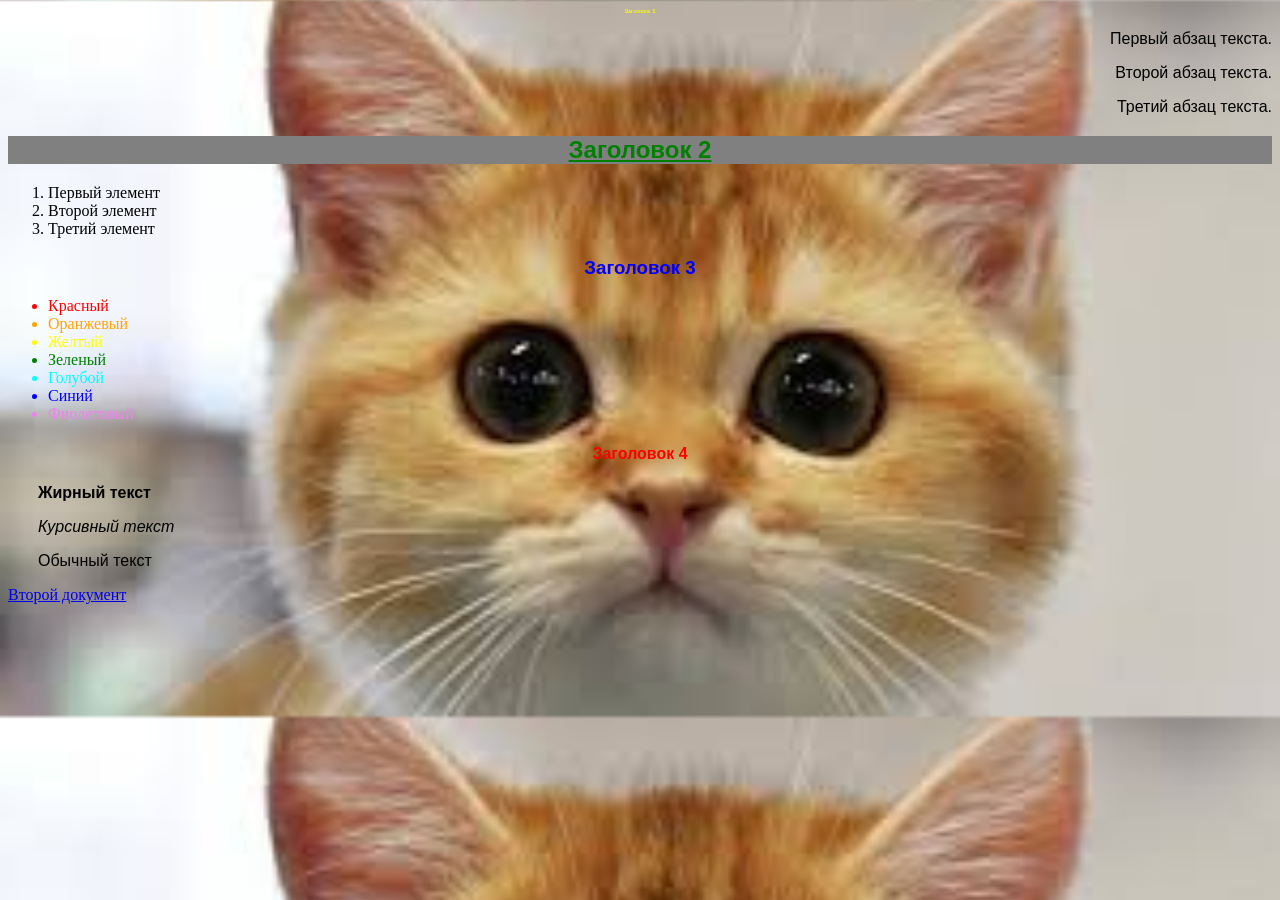
<file: index.html>
﻿<!DOCTYPE html>
<html lang="ru">
<head>
    <meta charset="UTF-8">
    <title>Первый документ</title>
    <link rel="stylesheet" href="style.css">
</head>

<body class="background">

<h1 class="h1">Заголовок 1</h1>

<div class="right-text">
    <p>Первый абзац текста.</p>
    <p>Второй абзац текста.</p>
    <p>Третий абзац текста.</p>
</div>

<h2 class="h2">Заголовок 2</h2>

<ol>
    <li>Первый элемент</li>
    <li>Второй элемент</li>
    <li>Третий элемент</li>
</ol>

<h3 class="h3">Заголовок 3</h3>

<ul class="rainbow">
    <li>Красный</li>
    <li>Оранжевый</li>
    <li>Желтый</li>
    <li>Зеленый</li>
    <li>Голубой</li>
    <li>Синий</li>
    <li>Фиолетовый</li>
</ul>

<h4 class="h4">Заголовок 4</h4>

<p><b>Жирный текст</b></p>
<p><i>Курсивный текст</i></p>
<p>Обычный текст</p>

<a href="second.html">Второй документ</a>

</body>
</html>
</file>
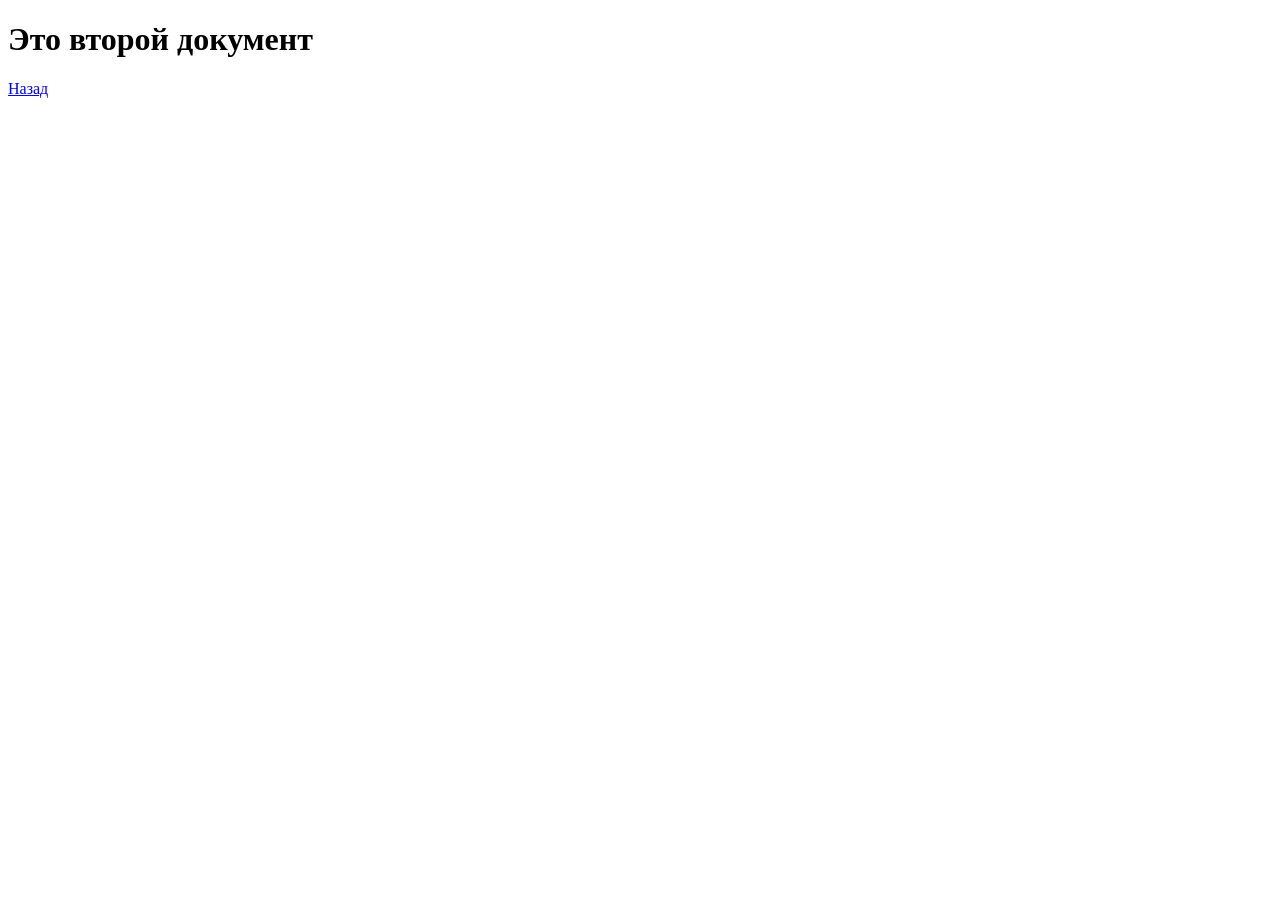
<file: second.html>
﻿<!DOCTYPE html>
<html lang="ru">
<head>
    <meta charset="UTF-8">
    <title>Второй документ</title>
</head>
<body>

<h1>Это второй документ</h1>

<a href="index.html">Назад</a>

</body>
</html>
</file>
<file: style.css>
﻿body.background {
    background-image: url("background.jpg");
    background-size: cover;
}

/* Заголовки */
.h1 {
    text-align: center;
    font-family: Arial;
    color: yellow;
}

.h2 {
    text-align: center;
    font-family: Arial;
    color: green;
}

.h3 {
    text-align: center;
    font-family: Arial;
    color: blue;
}

.h4 {
    text-align: center;
    font-family: Arial;
    color: red;
}

/* Текст справа */
.right-text p {
    text-align: right;
}

/* Радужный список */
.rainbow li:nth-child(1) { color: red; }
.rainbow li:nth-child(2) { color: orange; }
.rainbow li:nth-child(3) { color: yellow; }
.rainbow li:nth-child(4) { color: green; }
.rainbow li:nth-child(5) { color: cyan; }
.rainbow li:nth-child(6) { color: blue; }
.rainbow li:nth-child(7) { color: violet; }

/* ВТОРОЕ ЗАДАНИЕ (общие стили) */

h1 {
    font-family: Terminal;
    font-weight: bold;
    font-variant: small-caps;
    font-size: 12%;
    color: red;
    text-align: center;
}

h2 {
    color: white;
    background-color: gray;
    text-decoration: underline;
}

p {
    text-indent: 30px;
    font-family: Arial;
    text-align: justify;
}
</file>
